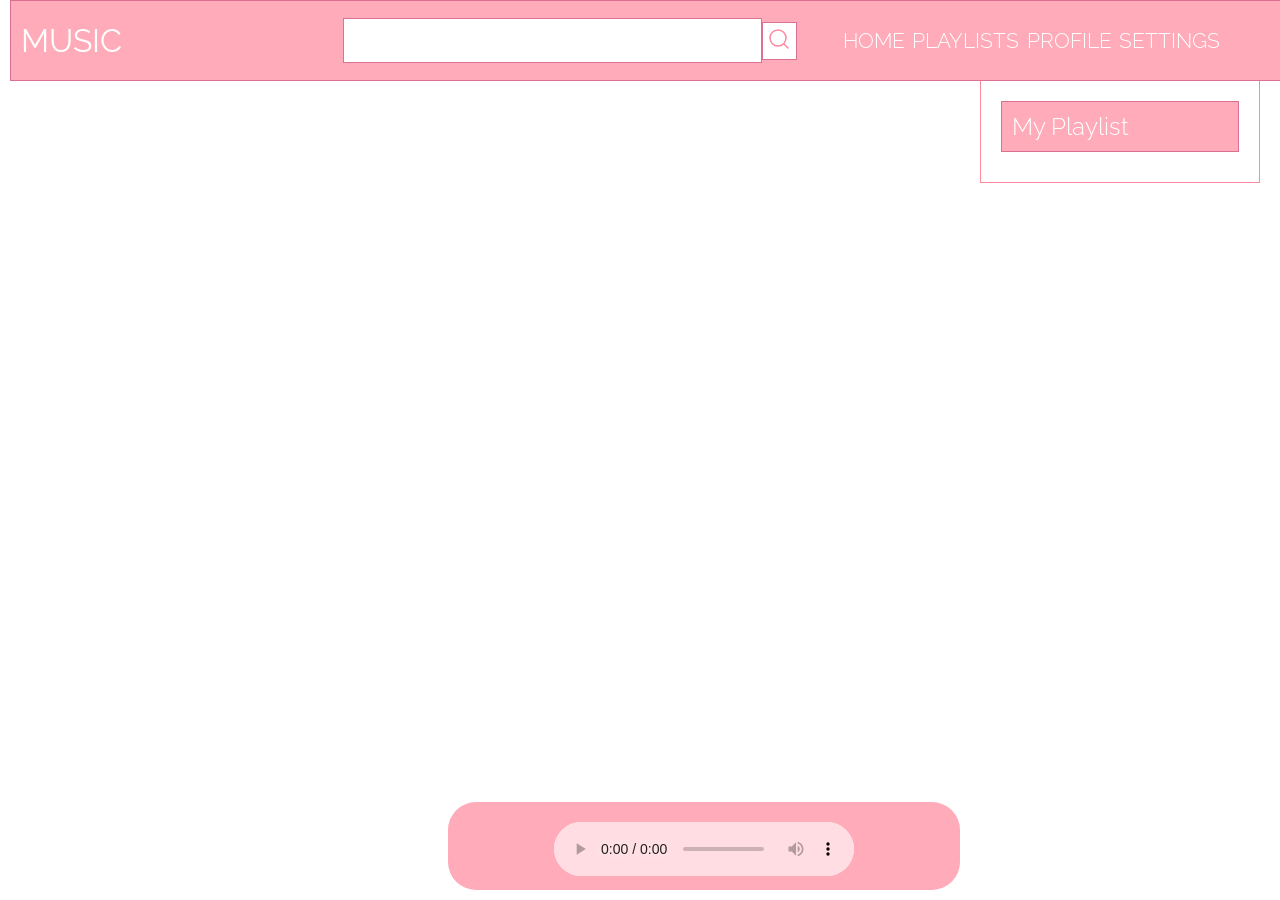
<file: MUSIC-APP/index.html>
<!DOCTYPE html>
<html lang="en">
  <head>
    <meta charset="UTF-8" />
    <meta name="viewport" content="width=device-width, initial-scale=1.0" />
    <title>MUSIC</title>
    <link rel="stylesheet" href="design.css" />
    <link rel="preconnect" href="https://fonts.googleapis.com" />
    <link rel="preconnect" href="https://fonts.gstatic.com" crossorigin />
    <link
      href="https://fonts.googleapis.com/css2?family=Raleway:ital,wght@0,100..900;1,100..900&display=swap"
      rel="stylesheet"
    />
    <script type="module" src="scripts/controller.js"></script>
  </head>
  <body>
    <div class="container">
      <div class="flex">
        <div class="logo flex justify-content align-items">
          <h1>MUSIC</h1>
        </div>
        <div class="search flex align-items">
          <input type="text" id="searchInput" />
          <button class="search-button">
            <svg
              xmlns="http://www.w3.org/2000/svg"
              width="24"
              height="24"
              viewBox="0 0 24 24"
              fill="none"
              stroke="#ff899d"
              stroke-width="1.5"
              stroke-linecap="round"
              stroke-linejoin="round"
              class="lucide lucide-search"
            >
              <circle cx="11" cy="11" r="8" />
              <path d="m21 21-4.3-4.3" />
            </svg>
          </button>
        </div>
        <nav class="flex justify-content align-items">
          <ul class="flex justify-content align-items">
            <li><a href="#">HOME</a></li>
            <li><a href="#">PLAYLISTS</a></li>
            <li><a href="#">PROFILE</a></li>
            <li><a href="#">SETTINGS</a></li>
          </ul>
        </nav>
      </div>
    </div>

    <div class="grid">
      <div class="songs">
        <div class="title"></div>
        <div class="song-items flex wrap justify-content align-items">
          <!-- songs TOP 5 -->
        </div>
      </div>
      <div class="myPlaylist">
        <h2>My Playlist</h2>
        <div class="playlist-item">
          <!-- My Playlist -->
        </div>

        <div class="audio">
          <label for="audio"></label>
          <audio controls>
            <source src="" />
          </audio>
          <!-- audio -->
        </div>
      </div>
    </div>
  </body>
</html>
</file>
<file: MUSIC-APP/design.css>
*{
    margin: 0;
    padding: 0;
    box-sizing: border-box;
    font-family: raleway;
    font-weight: 300;
}

.justify-content{
    justify-content: space-between;
}

.align-items{
    align-items: center;
}


nav ul{
    margin: auto auto;
    width: 100%;
}

ul li{
list-style: none;
font-size: 1.3em;
}

a{
    text-decoration: none;
    color: white;
}

h2{
    border: 1px solid palevioletred;
    background-color: rgba(255, 137, 157, 0.708);
    color: white;
    padding: 10px;
    margin-bottom: 10px;
}

.wrap{
    flex-wrap: wrap;
}

.song-item{
    border: 1px solid rgb(255, 137, 157);
    padding: 20px;
    margin: 5px;
    width: 47%;
    height: 70vh;
}

button{
padding: 10px;
margin: 2px;
border: none;
background-color: rgb(255, 137, 157);
color: white;
}

button:hover{
background-color: white;
color: palevioletred;
border: 1px solid rgb(255, 137, 157);
}


.song-item .imgDiv{
    margin: 0px;
    width: 95%;
    height: 50vh;
    overflow: hidden;
}

img{
    width: 100%;
    height: 100%;
}

.flex{
    display: flex;
}

.container{
    position: fixed;
    width: 100%;
    padding: 10px;
    justify-content: center;
    align-items: center;
    border: 1px solid palevioletred;
    margin: 0 10px;
    background-color:  rgba(255, 137, 157, 0.708) ;
    color: white;
}

h1{
    font-weight: 400;
    font-size: 2em;
    animation-name: blink;
    animation-duration: 5s;
    animation-timing-function: linear;
    animation-iteration-count: 2;
   
    
}

@keyframes blink {
    0%{
        text-shadow: none;
    }
    7%{
        text-shadow: 0px 0px 7px white;
    }
    15%{
        text-shadow: 0px 0px 28px white;
    }
    25%{
       text-shadow: none;
    }
    50%{
       text-shadow: 0px 0px 14px white;
    }
    60%{
        text-shadow: 0px 0px 1px white;
    }
    75%{
        text-shadow: 0px 0px 28px white;
    }
    100%{
        text-shadow: 0px 0px 7px white;
    }
}

.grid{
    display: grid;
    grid-template-columns: 3fr 1fr;
}

.songs{
    margin-top: 40px;
    padding: 40px;
}

.myPlaylist{
    border: 1px solid rgb(255, 137, 157) ;
    padding: 20px;
    margin: 20px;
    margin-top: 80px;
    background-color: white;
}

.logo{
    width: 25%;
}

nav{
    width: 30%;
}

nav ul li a:hover{
   text-shadow: 0px 0px 7px white;
}

.audio{
    position: fixed;
    bottom: 10px;
    text-align: center;
    left: 35%;
    width: 40%;
    padding: 10px;
    background-color:  rgba(255, 137, 157, 0.708);
    color: white;
    border-radius: 28px;
    box-shadow: 0 0 4px white;
}
audio::-webkit-media-controls-panel{
    background-color: rgb(255, 221, 227);
}

label{
    display: block;
    margin: auto auto;
    text-align: center;
    padding: 5px;
}

.playlist-item-song{
    margin: 5px;
    border-bottom: 1px solid palevioletred;
}

/* search */
.search{
    width: 40%;
    padding: 5px;
    margin: 2px;
}

#searchInput{
    width: 85%;
    height: 5vh;
    border: 1px solid palevioletred;
    padding: 5px;
    font-size: 1em;
}

.search button{
    padding: 4.5px;
    margin: 0;
    background-color: white;
    border: 1px solid palevioletred;
}

.search button:hover{
    transform: scale(1.1);
}
</file>
